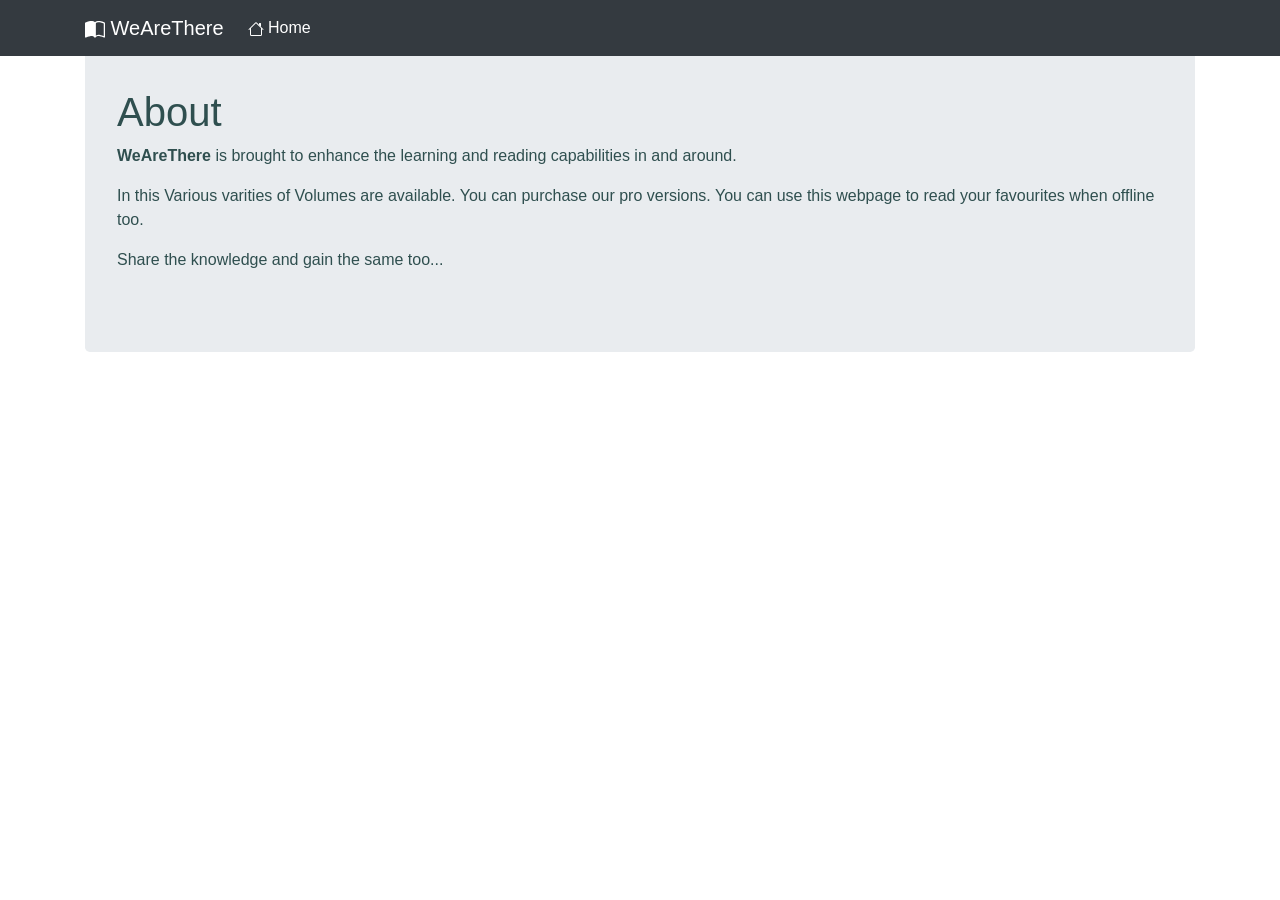
<file: about.html>
<!DOCTYPE html>
<html>
<head>
	<title>WeAreThere-Login</title>
	<link rel="stylesheet" type="text/css" href="https://stackpath.bootstrapcdn.com/bootstrap/4.5.0/css/bootstrap.min.css">
    <link href="https://fonts.googleapis.com/icon?family=Material+Icons" rel="stylesheet">	
    <style type="text/css">
    	.jumbotron{

    		    		color:#2F4F4F;
    	}
    </style>
</head>
<body>
	<nav class="navbar fixed-top navbar-expand-lg navbar-dark bg-dark">
    	<div class="container">
			  <a class="navbar-brand " href="index.html"><svg class="bi bi-book-half" width="1em" height="1em" viewBox="0 0 16 16" fill="currentColor" xmlns="http://www.w3.org/2000/svg">
				  <path fill-rule="evenodd" d="M12.786 1.072C11.188.752 9.084.71 7.646 2.146A.5.5 0 0 0 7.5 2.5v11a.5.5 0 0 0 .854.354c.843-.844 2.115-1.059 3.47-.92 1.344.14 2.66.617 3.452 1.013A.5.5 0 0 0 16 13.5v-11a.5.5 0 0 0-.276-.447L15.5 2.5l.224-.447-.002-.001-.004-.002-.013-.006-.047-.023a12.582 12.582 0 0 0-.799-.34 12.96 12.96 0 0 0-2.073-.609zM15 2.82v9.908c-.846-.343-1.944-.672-3.074-.788-1.143-.118-2.387-.023-3.426.56V2.718c1.063-.929 2.631-.956 4.09-.664A11.956 11.956 0 0 1 15 2.82z"/>
				  <path fill-rule="evenodd" d="M3.214 1.072C4.813.752 6.916.71 8.354 2.146A.5.5 0 0 1 8.5 2.5v11a.5.5 0 0 1-.854.354c-.843-.844-2.115-1.059-3.47-.92-1.344.14-2.66.617-3.452 1.013A.5.5 0 0 1 0 13.5v-11a.5.5 0 0 1 .276-.447L.5 2.5l-.224-.447.002-.001.004-.002.013-.006a5.017 5.017 0 0 1 .22-.103 12.958 12.958 0 0 1 2.7-.869z"/>
				</svg> WeAreThere</a>

				<div class="collapse navbar-collapse" id="navbarSupportedContent">
			    <ul class="navbar-nav mr-auto">
			      <li class="nav-item active">
			        <a class="nav-link active" href="index.html"><svg class="bi bi-house" width="1em" height="1em" viewBox="0 0 16 16" fill="currentColor" xmlns="http://www.w3.org/2000/svg">
					  <path fill-rule="evenodd" d="M2 13.5V7h1v6.5a.5.5 0 0 0 .5.5h9a.5.5 0 0 0 .5-.5V7h1v6.5a1.5 1.5 0 0 1-1.5 1.5h-9A1.5 1.5 0 0 1 2 13.5zm11-11V6l-2-2V2.5a.5.5 0 0 1 .5-.5h1a.5.5 0 0 1 .5.5z"/>
					  <path fill-rule="evenodd" d="M7.293 1.5a1 1 0 0 1 1.414 0l6.647 6.646a.5.5 0 0 1-.708.708L8 2.207 1.354 8.854a.5.5 0 1 1-.708-.708L7.293 1.5z"/>
					</svg> Home <span class="sr-only">(current)</span></a>
				</li>
			</ul>
	</div>
       </nav>
   </div>
   <br>
   <div class="container">
   	   <div class="jumbotron">
   	   	   <h1>About</h1>
   	   	   <p><b>WeAreThere </b> is brought to enhance the learning and reading capabilities in and around.</p>
   	       <p>In this Various varities of Volumes are available. You can purchase our pro versions. You can use this webpage to read your favourites when offline too.</p>
   	       <p>Share the knowledge and gain the same too...</p>   
   	   </div>
   </div>

</body>
</html>
</file>
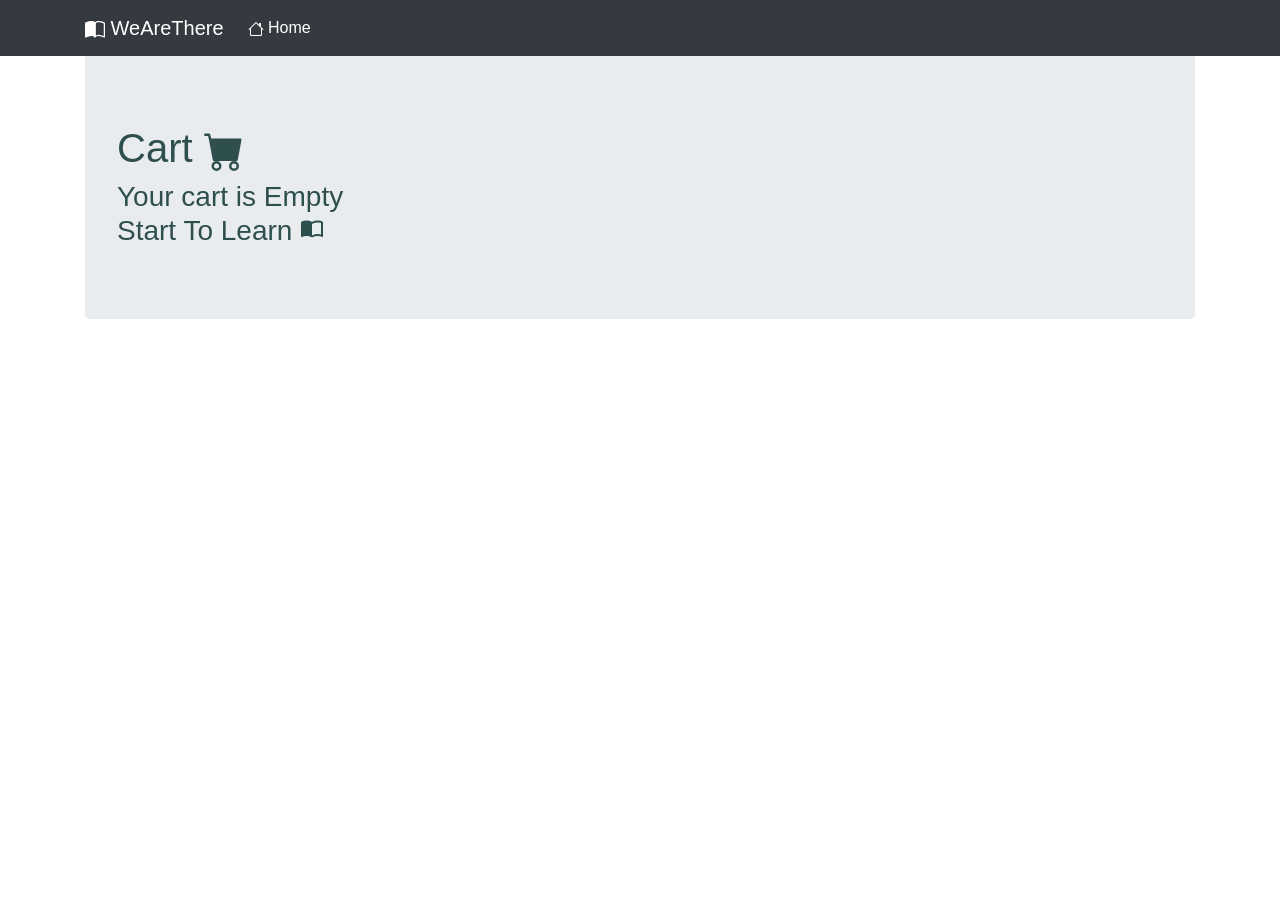
<file: cart.html>
<!DOCTYPE html>
<html>
<head>
	<title>WeAreThere-Cart</title>
	<link rel="stylesheet" type="text/css" href="https://stackpath.bootstrapcdn.com/bootstrap/4.5.0/css/bootstrap.min.css">
    <link href="https://fonts.googleapis.com/icon?family=Material+Icons" rel="stylesheet">	
    <style type="text/css">
    	.jumbotron{
              margin: 100 0 0 0;
              padding-top: 100px;
    		  color:#2F4F4F;
    	}
    </style>
</head>
<body>
	<nav class="navbar fixed-top navbar-expand-lg navbar-dark bg-dark">
    	<div class="container">
			  <a class="navbar-brand " href="index.html"><svg class="bi bi-book-half" width="1em" height="1em" viewBox="0 0 16 16" fill="currentColor" xmlns="http://www.w3.org/2000/svg">
				  <path fill-rule="evenodd" d="M12.786 1.072C11.188.752 9.084.71 7.646 2.146A.5.5 0 0 0 7.5 2.5v11a.5.5 0 0 0 .854.354c.843-.844 2.115-1.059 3.47-.92 1.344.14 2.66.617 3.452 1.013A.5.5 0 0 0 16 13.5v-11a.5.5 0 0 0-.276-.447L15.5 2.5l.224-.447-.002-.001-.004-.002-.013-.006-.047-.023a12.582 12.582 0 0 0-.799-.34 12.96 12.96 0 0 0-2.073-.609zM15 2.82v9.908c-.846-.343-1.944-.672-3.074-.788-1.143-.118-2.387-.023-3.426.56V2.718c1.063-.929 2.631-.956 4.09-.664A11.956 11.956 0 0 1 15 2.82z"/>
				  <path fill-rule="evenodd" d="M3.214 1.072C4.813.752 6.916.71 8.354 2.146A.5.5 0 0 1 8.5 2.5v11a.5.5 0 0 1-.854.354c-.843-.844-2.115-1.059-3.47-.92-1.344.14-2.66.617-3.452 1.013A.5.5 0 0 1 0 13.5v-11a.5.5 0 0 1 .276-.447L.5 2.5l-.224-.447.002-.001.004-.002.013-.006a5.017 5.017 0 0 1 .22-.103 12.958 12.958 0 0 1 2.7-.869z"/>
				</svg> WeAreThere</a>

				<div class="collapse navbar-collapse" id="navbarSupportedContent">
			    <ul class="navbar-nav mr-auto">
			      <li class="nav-item active">
			        <a class="nav-link active" href="index.html"><svg class="bi bi-house" width="1em" height="1em" viewBox="0 0 16 16" fill="currentColor" xmlns="http://www.w3.org/2000/svg">
					  <path fill-rule="evenodd" d="M2 13.5V7h1v6.5a.5.5 0 0 0 .5.5h9a.5.5 0 0 0 .5-.5V7h1v6.5a1.5 1.5 0 0 1-1.5 1.5h-9A1.5 1.5 0 0 1 2 13.5zm11-11V6l-2-2V2.5a.5.5 0 0 1 .5-.5h1a.5.5 0 0 1 .5.5z"/>
					  <path fill-rule="evenodd" d="M7.293 1.5a1 1 0 0 1 1.414 0l6.647 6.646a.5.5 0 0 1-.708.708L8 2.207 1.354 8.854a.5.5 0 1 1-.708-.708L7.293 1.5z"/>
					</svg> Home <span class="sr-only">(current)</span></a>
				</li>
			</ul>
	</div>
       </nav>
   </div>
   <br>
   <div class="container">
   	<div class="jumbotron">
   		<h1>Cart <svg class="bi bi-cart-fill" width="1em" height="1em" viewBox="0 0 16 16" fill="currentColor" xmlns="http://www.w3.org/2000/svg">
					  <path fill-rule="evenodd" d="M0 1.5A.5.5 0 0 1 .5 1H2a.5.5 0 0 1 .485.379L2.89 3H14.5a.5.5 0 0 1 .491.592l-1.5 8A.5.5 0 0 1 13 12H4a.5.5 0 0 1-.491-.408L2.01 3.607 1.61 2H.5a.5.5 0 0 1-.5-.5zM5 12a2 2 0 1 0 0 4 2 2 0 0 0 0-4zm7 0a2 2 0 1 0 0 4 2 2 0 0 0 0-4zm-7 1a1 1 0 1 0 0 2 1 1 0 0 0 0-2zm7 0a1 1 0 1 0 0 2 1 1 0 0 0 0-2z"/>
					</svg></h1>
   	   <h3>Your cart is Empty<br>Start To Learn <i class="material-icons">import_contacts</i></h3>
   </div>
</div>
  
</body>
</html>
</file>
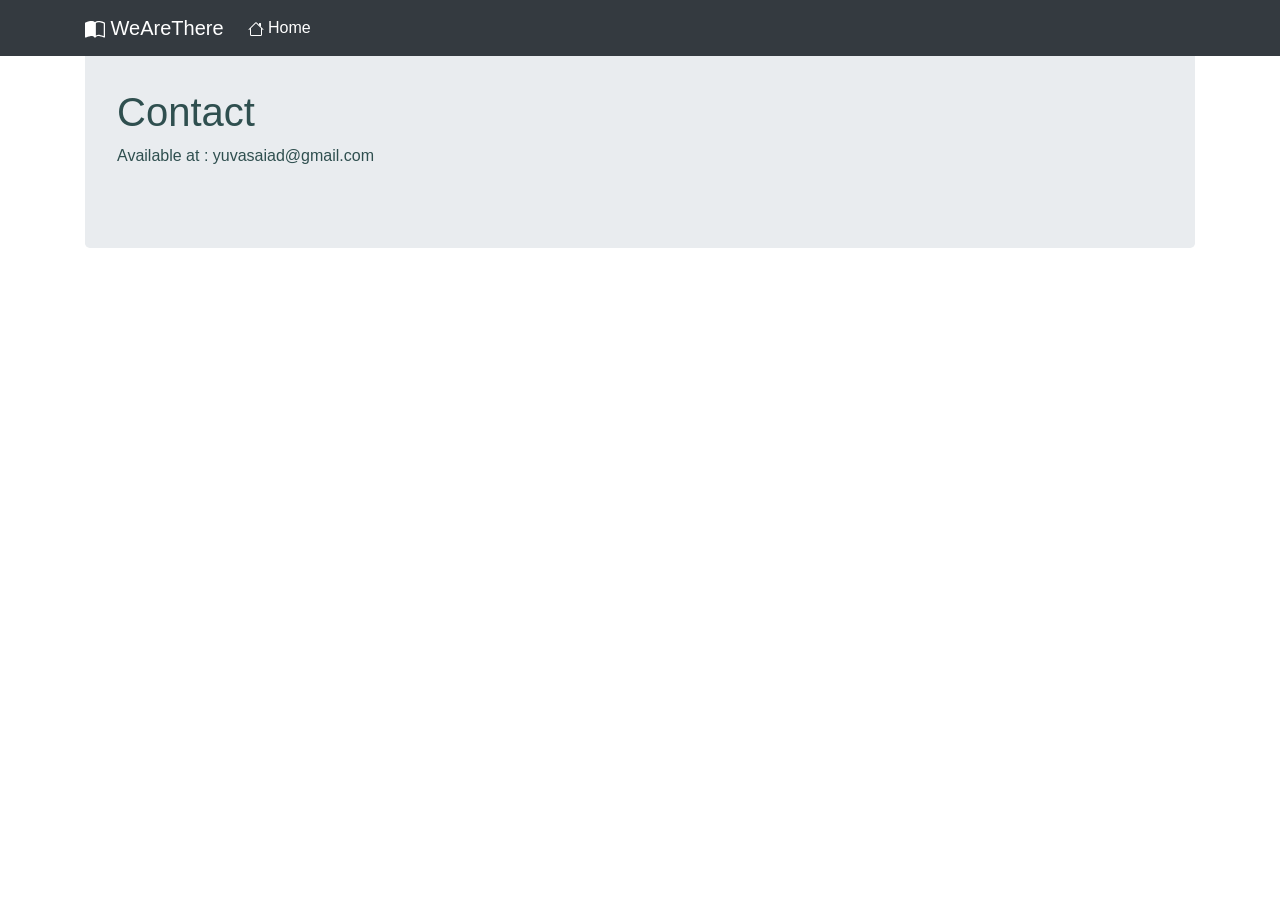
<file: contact.html>
<!DOCTYPE html>
<html>
<head>
	<title>WeAreThere-Login</title>
	<link rel="stylesheet" type="text/css" href="https://stackpath.bootstrapcdn.com/bootstrap/4.5.0/css/bootstrap.min.css">
    <link href="https://fonts.googleapis.com/icon?family=Material+Icons" rel="stylesheet">	
    <style type="text/css">
    	.jumbotron{

    		    		color:#2F4F4F;
    	}
    </style>
</head>
<body>
	<nav class="navbar fixed-top navbar-expand-lg navbar-dark bg-dark">
    	<div class="container">
			  <a class="navbar-brand " href="index.html"><svg class="bi bi-book-half" width="1em" height="1em" viewBox="0 0 16 16" fill="currentColor" xmlns="http://www.w3.org/2000/svg">
				  <path fill-rule="evenodd" d="M12.786 1.072C11.188.752 9.084.71 7.646 2.146A.5.5 0 0 0 7.5 2.5v11a.5.5 0 0 0 .854.354c.843-.844 2.115-1.059 3.47-.92 1.344.14 2.66.617 3.452 1.013A.5.5 0 0 0 16 13.5v-11a.5.5 0 0 0-.276-.447L15.5 2.5l.224-.447-.002-.001-.004-.002-.013-.006-.047-.023a12.582 12.582 0 0 0-.799-.34 12.96 12.96 0 0 0-2.073-.609zM15 2.82v9.908c-.846-.343-1.944-.672-3.074-.788-1.143-.118-2.387-.023-3.426.56V2.718c1.063-.929 2.631-.956 4.09-.664A11.956 11.956 0 0 1 15 2.82z"/>
				  <path fill-rule="evenodd" d="M3.214 1.072C4.813.752 6.916.71 8.354 2.146A.5.5 0 0 1 8.5 2.5v11a.5.5 0 0 1-.854.354c-.843-.844-2.115-1.059-3.47-.92-1.344.14-2.66.617-3.452 1.013A.5.5 0 0 1 0 13.5v-11a.5.5 0 0 1 .276-.447L.5 2.5l-.224-.447.002-.001.004-.002.013-.006a5.017 5.017 0 0 1 .22-.103 12.958 12.958 0 0 1 2.7-.869z"/>
				</svg> WeAreThere</a>

				<div class="collapse navbar-collapse" id="navbarSupportedContent">
			    <ul class="navbar-nav mr-auto">
			      <li class="nav-item active">
			        <a class="nav-link active" href="index.html"><svg class="bi bi-house" width="1em" height="1em" viewBox="0 0 16 16" fill="currentColor" xmlns="http://www.w3.org/2000/svg">
					  <path fill-rule="evenodd" d="M2 13.5V7h1v6.5a.5.5 0 0 0 .5.5h9a.5.5 0 0 0 .5-.5V7h1v6.5a1.5 1.5 0 0 1-1.5 1.5h-9A1.5 1.5 0 0 1 2 13.5zm11-11V6l-2-2V2.5a.5.5 0 0 1 .5-.5h1a.5.5 0 0 1 .5.5z"/>
					  <path fill-rule="evenodd" d="M7.293 1.5a1 1 0 0 1 1.414 0l6.647 6.646a.5.5 0 0 1-.708.708L8 2.207 1.354 8.854a.5.5 0 1 1-.708-.708L7.293 1.5z"/>
					</svg> Home <span class="sr-only">(current)</span></a>
				</li>
			</ul>
	</div>
       </nav>
   </div>
   <br>
   <div class="container">
   	<div class="jumbotron">
   		<h1>Contact</h1>
   		<p>Available at :   yuvasaiad@gmail.com</p>
   	</div>
   </div>

</body>
</html>
</file>
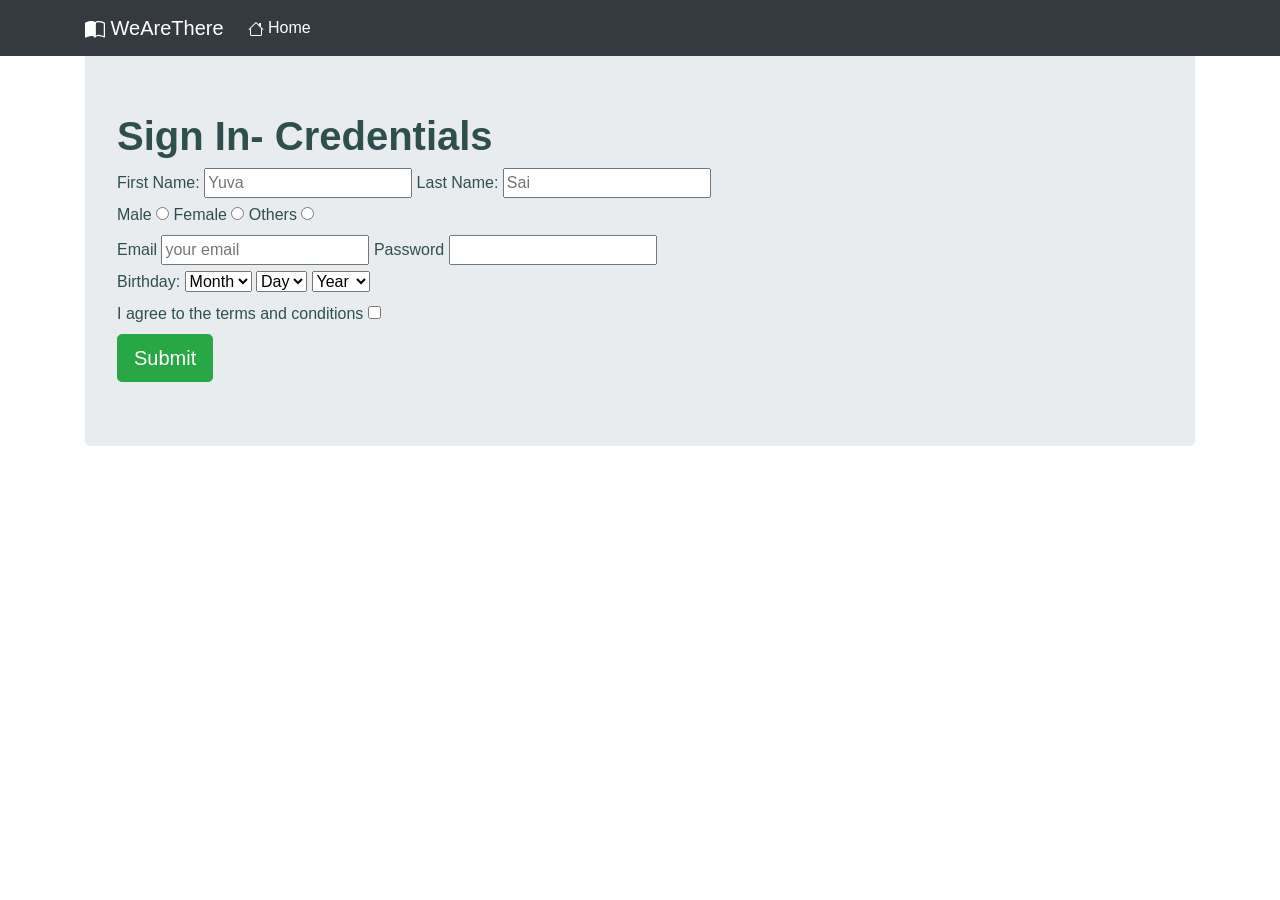
<file: signin.html>
<!DOCTYPE html>
<html>
<head>
    <title>WeAreThere-SignIn</title>
    <link rel="stylesheet" type="text/css" href="https://stackpath.bootstrapcdn.com/bootstrap/4.5.0/css/bootstrap.min.css">
    <link href="https://fonts.googleapis.com/icon?family=Material+Icons" rel="stylesheet"> 
    <style type="text/css">
        .jumbotron{

                        color:#2F4F4F;
        }
    </style>
</head>
<body>
    <nav class="navbar fixed-top navbar-expand-lg navbar-dark bg-dark">
        <div class="container">
              <a class="navbar-brand " href="index.html"><svg class="bi bi-book-half" width="1em" height="1em" viewBox="0 0 16 16" fill="currentColor" xmlns="http://www.w3.org/2000/svg">
                  <path fill-rule="evenodd" d="M12.786 1.072C11.188.752 9.084.71 7.646 2.146A.5.5 0 0 0 7.5 2.5v11a.5.5 0 0 0 .854.354c.843-.844 2.115-1.059 3.47-.92 1.344.14 2.66.617 3.452 1.013A.5.5 0 0 0 16 13.5v-11a.5.5 0 0 0-.276-.447L15.5 2.5l.224-.447-.002-.001-.004-.002-.013-.006-.047-.023a12.582 12.582 0 0 0-.799-.34 12.96 12.96 0 0 0-2.073-.609zM15 2.82v9.908c-.846-.343-1.944-.672-3.074-.788-1.143-.118-2.387-.023-3.426.56V2.718c1.063-.929 2.631-.956 4.09-.664A11.956 11.956 0 0 1 15 2.82z"/>
                  <path fill-rule="evenodd" d="M3.214 1.072C4.813.752 6.916.71 8.354 2.146A.5.5 0 0 1 8.5 2.5v11a.5.5 0 0 1-.854.354c-.843-.844-2.115-1.059-3.47-.92-1.344.14-2.66.617-3.452 1.013A.5.5 0 0 1 0 13.5v-11a.5.5 0 0 1 .276-.447L.5 2.5l-.224-.447.002-.001.004-.002.013-.006a5.017 5.017 0 0 1 .22-.103 12.958 12.958 0 0 1 2.7-.869z"/>
                </svg> WeAreThere</a>

                <div class="collapse navbar-collapse" id="navbarSupportedContent">
                <ul class="navbar-nav mr-auto">
                  <li class="nav-item active">
                    <a class="nav-link active" href="index.html"><svg class="bi bi-house" width="1em" height="1em" viewBox="0 0 16 16" fill="currentColor" xmlns="http://www.w3.org/2000/svg">
                      <path fill-rule="evenodd" d="M2 13.5V7h1v6.5a.5.5 0 0 0 .5.5h9a.5.5 0 0 0 .5-.5V7h1v6.5a1.5 1.5 0 0 1-1.5 1.5h-9A1.5 1.5 0 0 1 2 13.5zm11-11V6l-2-2V2.5a.5.5 0 0 1 .5-.5h1a.5.5 0 0 1 .5.5z"/>
                      <path fill-rule="evenodd" d="M7.293 1.5a1 1 0 0 1 1.414 0l6.647 6.646a.5.5 0 0 1-.708.708L8 2.207 1.354 8.854a.5.5 0 1 1-.708-.708L7.293 1.5z"/>
                    </svg> Home <span class="sr-only">(current)</span></a>
                </li>
            </ul>
    </div>
       </nav>
   </div>
   <br>
   <br>
	<div class="container">
		<div class="jumbotron">
    <h1><strong>Sign In- Credentials</strong></h1>
    <form>
    	<label for ="First Name">First Name:</label>
    	<input name="First Name" id="First Name" type="text" placeholder="Yuva" required>
    	<label for ="Last Name">Last Name:</label>
    	<input name="Last Name" id="Last Name" type="text" placeholder="Sai" required></br>
    	<label for ="Male">Male</label>
    	<input name="Gender" id="Male" type="radio" value="select choice-1">
    	<label for ="Female">Female</label>
    	<input name="Gender" id="Female" type="radio" value="select choice-2">
    	<label for ="Others">Others</label>
    	<input name="Gender" id="Others" type="radio" value="select choice-3"></br>
        <label for="Email">Email</label>
    	<input name="Email" id="Email"type="email"  placeholder="your email" required>
    	<label for="Password">Password</label>
    	<input id="Password"type="password" pattern=".{5,10}" required title="5 to 10 characters"></br>
    <label >Birthday:
        <select  name="Month" placeholder="Month">
        	<option>Month</option>
        	<option>Jan</option>
        	<option>Feb</option>
        	<option>Mar</option>
        </select name="Date">
        <select placeholder="Day">
        	<option>Day</option>
        	<option>14</option>
        	<option>15</option>
        	<option>16</option>
        </select>
        <select name="Year">
        	<option>Year</optiop>
        	<option>2001</option>
        	<option>2002</option>
        	<option>2003</option>
        </select>
    </label>																																																			
        <br>
        <label for="Terms">I agree to the terms and conditions</label>
        <input id="Terms" type="checkbox" required name="Terms">
        <br> 
        <a href="WeAreThere.html" class="btn btn-success btn-lg">Submit</a> 

    </form>
</div>
</div>
</body>
</html>
</file>
